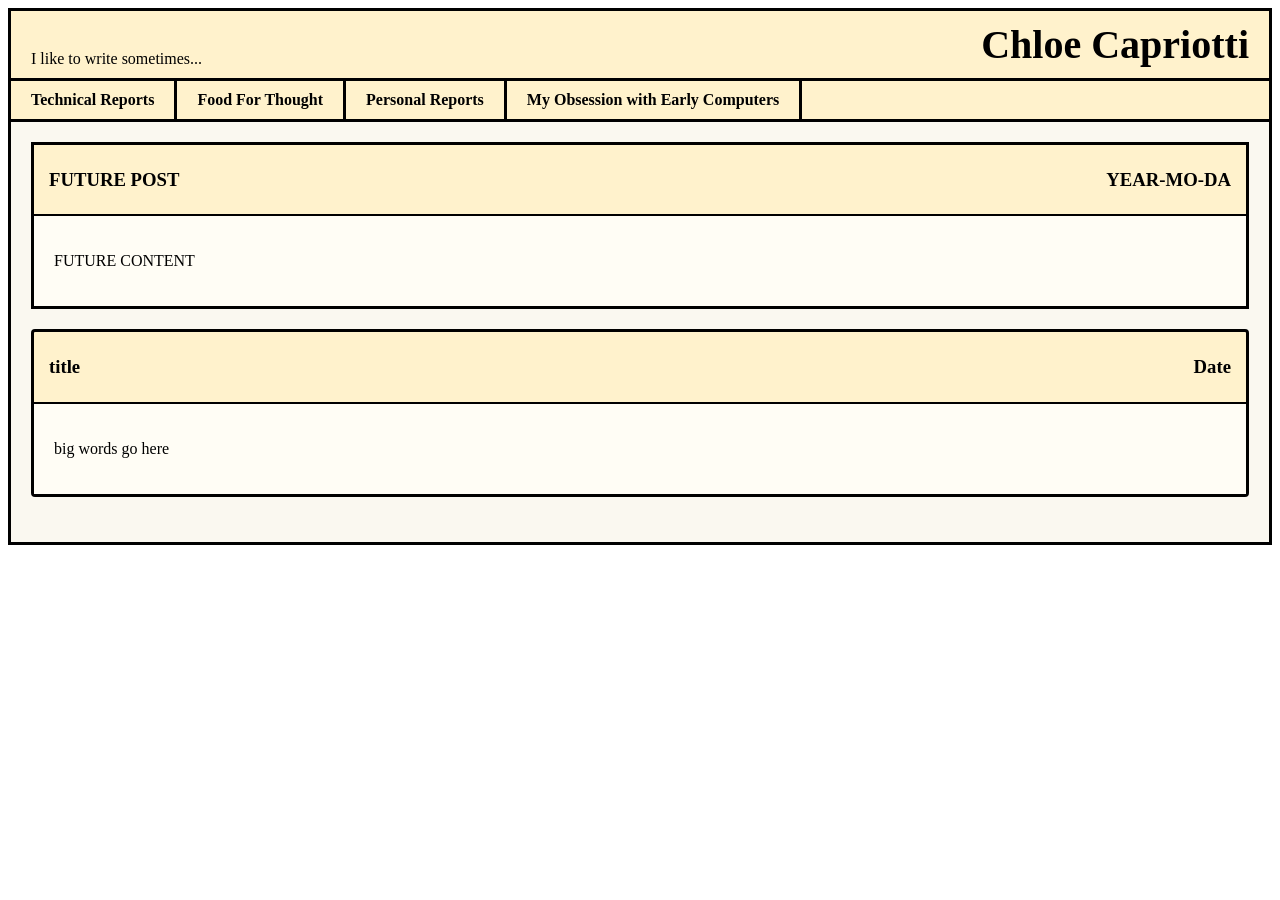
<file: index.html>
<!DOCTYPE html>
<html>
<head lang = "en">
    <meta charset = "utf-8">
    <icon></icon>
    <title>Technical Reports</title>
    <link rel = "stylesheet" href = "stylesheet.css">
</head>
<body>
<header class = "header">
    <div class = "bio">
        <span>I like to write sometimes... </span>
    </div>
    <div class = "name">
        <h1>Chloe Capriotti</h1>
    </div>
</header>

<div id = "menu">
    <nav class = menu-bar>
        <ul>
            <li><a href = "index.html">Technical Reports</a></li>
            <li><a href = "foodforthought.html">Food For Thought</a></li>
            <li><a href = "personalreports.html">Personal Reports</a></li>
            <li><a href = "earlycomputers.html">My Obsession with Early Computers</a></li>
        </ul>
    </nav>
</div>


<div id = "content">

<!---DISCUSSION 2---->
<div id = "discussion">
    <div id = "disheader" style = "display: flex; justify-content: space-between; border-bottom: 2px solid black; padding: 5px 15px;">
        <h3>FUTURE POST</h3><h3>YEAR-MO-DA</h3>
    </div>
    <div id = "dismaincontent">
        <p>
            FUTURE CONTENT
        </p>
    </div>
</div>
<!---END OF DISCUSSION 2---->

<!---DISCUSSION 1-->
<div id = "discussion1">
        <div id = "disheader" style = "display: flex; justify-content: space-between; border-bottom: 2px solid black; padding: 5px 15px;">
            <h3>title</h3><h3>Date</h3>
        </div>
        <div id = "dismaincontent">
            <p>big words go here</p>
        </div>
    </div>
</div>
<!--END OF DISCUSSION 1-->

</body>
</html>
</file>
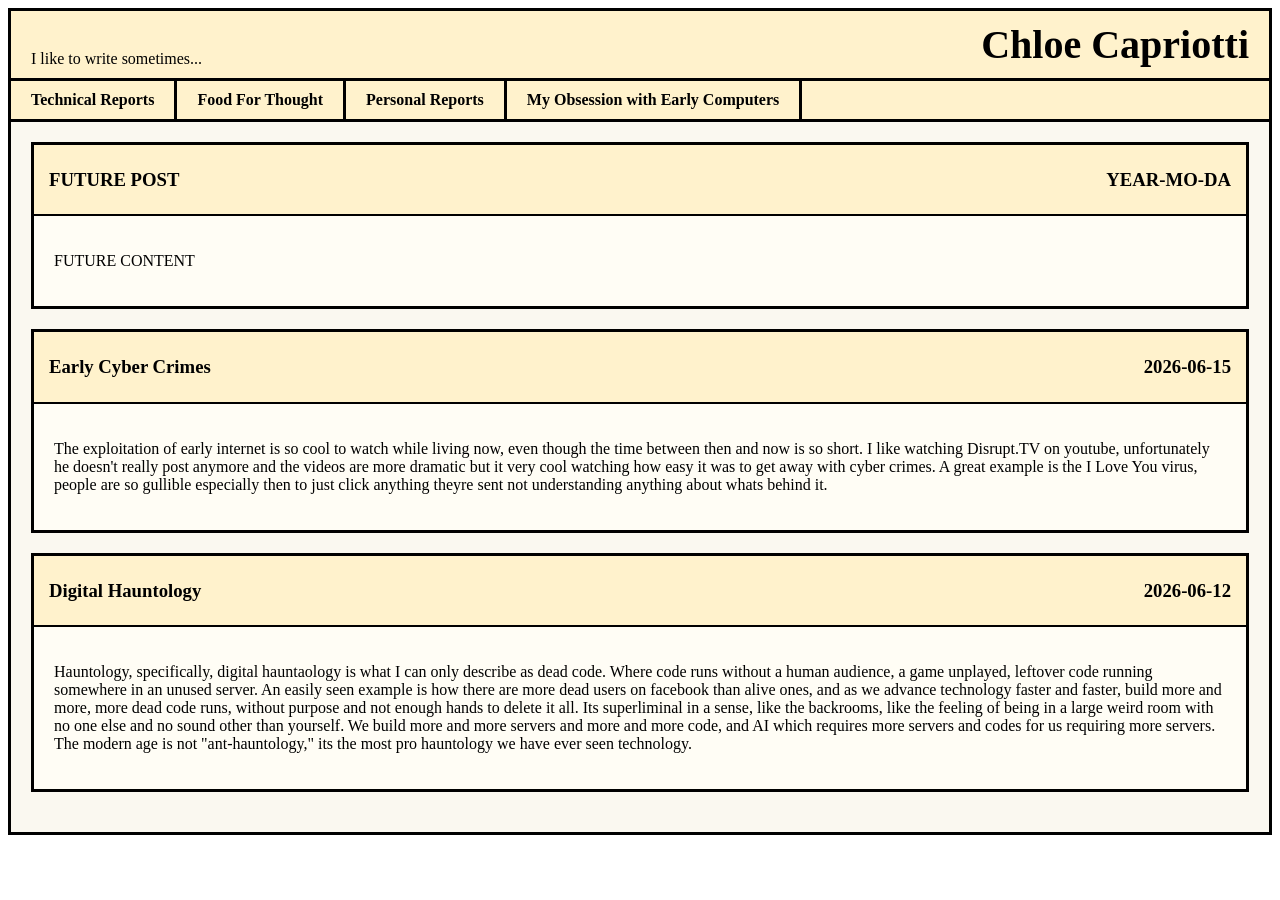
<file: earlycomputers.html>
<!DOCTYPE html>
<html>
<head lang = "en">
    <meta charset = "utf-8">
    <icon></icon>
    <title>Early Computers</title>
    <link rel = "stylesheet" href = "stylesheet.css">
</head>
<body>
<header class = "header">
    <div class = "bio">
        <span>I like to write sometimes... </span>
    </div>
    <div class = "name">
        <h1>Chloe Capriotti</h1>
    </div>
</header>

<div id = "menu">
    <nav class = menu-bar>
        <ul>
            <li><a href = "index.html">Technical Reports</a></li>
            <li><a href = "foodforthought.html">Food For Thought</a></li>
            <li><a href = "personalreports.html">Personal Reports</a></li>
            <li><a href = "earlycomputers.html">My Obsession with Early Computers</a></li>
        </ul>
    </nav>
</div>


<div id = "content">

<!---DISCUSSION 2---->
<div id = "discussion">
    <div id = "disheader" style = "display: flex; justify-content: space-between; border-bottom: 2px solid black; padding: 5px 15px;">
        <h3>FUTURE POST</h3><h3>YEAR-MO-DA</h3>
    </div>
    <div id = "dismaincontent">
        <p>
            FUTURE CONTENT
        </p>
    </div>
</div>
<!---END OF DISCUSSION 2---->

<!---DISCUSSION 2---->
<div id = "discussion">
    <div id = "disheader" style = "display: flex; justify-content: space-between; border-bottom: 2px solid black; padding: 5px 15px;">
        <h3>Early Cyber Crimes</h3><h3>2026-06-15</h3>
    </div>
    <div id = "dismaincontent">
        <p>The exploitation of early internet is so cool to watch while living now, even though the time between then and now is so short.
            I like watching Disrupt.TV on youtube, unfortunately he doesn't really post anymore and the videos are more dramatic but it
            very cool watching how easy it was to get away with cyber crimes. A great example is the I Love You virus, people are so gullible
            especially then to just click anything theyre sent not understanding anything about whats behind it.
        </p>
    </div>
</div>
<!---END OF DISCUSSION 2---->

<!---DISCUSSION 1---->
<div id = "discussion">
    <div id = "disheader" style = "display: flex; justify-content: space-between; border-bottom: 2px solid black; padding: 5px 15px;">
        <h3>Digital Hauntology</h3><h3>2026-06-12</h3>
    </div>
    <div id = "dismaincontent">
        <p>Hauntology, specifically, digital hauntaology is what I can only describe as dead code. Where code runs without a human audience, a game unplayed, leftover code running somewhere in an unused server.
            An easily seen example is how there are more dead users on facebook than alive ones, and as we advance technology faster and faster, build more and more, more dead code runs, without purpose and not enough hands to delete it all.
            Its superliminal in a sense, like the backrooms, like the feeling of being in a large weird room with no one else and no sound other than yourself. We build more and more servers and more and more code, and AI which requires more servers
            and codes for us requiring more servers. The modern age is not "ant-hauntology," its the most pro hauntology we have ever seen technology.
        </p>
    </div>
</div>
<!---END OF DISCUSSION 1---->


</div>
</div>
</body>
</html>
</file>
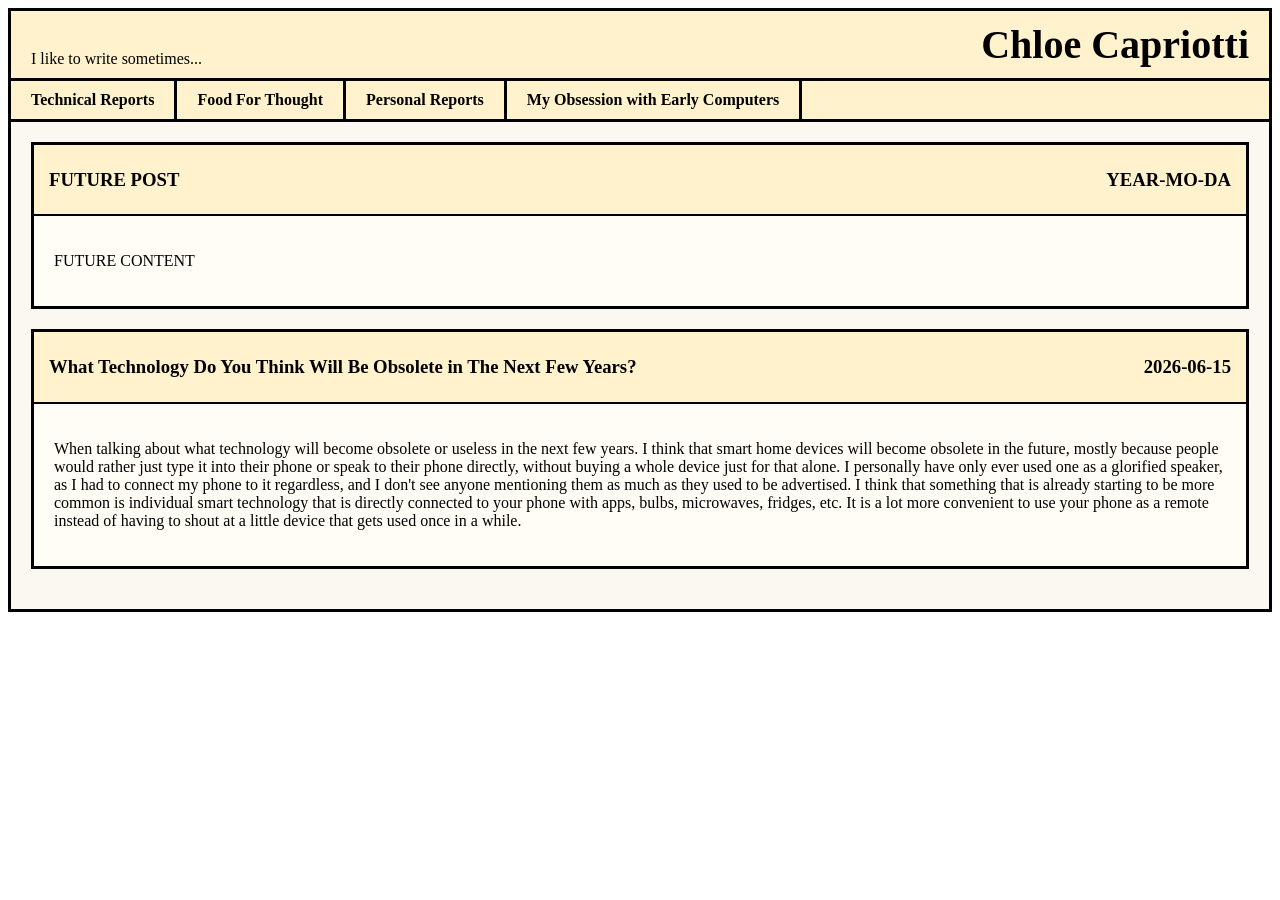
<file: foodforthought.html>
<!DOCTYPE html>
<html>
<head lang = "en">
    <meta charset = "utf-8">
    <icon></icon>
    <title>Food For Thought</title>
    <link rel = "stylesheet" href = "stylesheet.css">
</head>
<body>
<header class = "header">
    <div class = "bio">
        <span>I like to write sometimes... </span>
    </div>
    <div class = "name">
        <h1>Chloe Capriotti</h1>
    </div>
</header>

<div id = "menu">
    <nav class = menu-bar>
        <ul>
            <li><a href = "index.html">Technical Reports</a></li>
            <li><a href = "foodforthought.html">Food For Thought</a></li>
            <li><a href = "personalreports.html">Personal Reports</a></li>
            <li><a href = "earlycomputers.html">My Obsession with Early Computers</a></li>
        </ul>
    </nav>
</div>


<div id = "content">



<!---DISCUSSION 2---->
<div id = "discussion">
    <div id = "disheader" style = "display: flex; justify-content: space-between; border-bottom: 2px solid black; padding: 5px 15px;">
        <h3>FUTURE POST</h3><h3>YEAR-MO-DA</h3>
    </div>
    <div id = "dismaincontent">
        <p>
            FUTURE CONTENT
        </p>
    </div>
</div>
<!---END OF DISCUSSION 2---->

<!---DISCUSSION 1---->
<div id = "discussion">
    <div id = "disheader" style = "display: flex; justify-content: space-between; border-bottom: 2px solid black; padding: 5px 15px;">
        <h3>What Technology Do You Think Will Be Obsolete in The Next Few Years?</h3><h3>2026-06-15</h3>
    </div>
    <div id = "dismaincontent">
        <p>When talking about what technology will become obsolete or useless in the next few years.
                I think that smart home devices will become obsolete in the future, mostly because people would rather 
                just type it into their phone or speak to their phone directly, without buying a whole device just for 
                that alone. I personally have only ever used one as a glorified speaker, as I had to connect my phone 
                to it regardless, and I don't see anyone mentioning them as much as they used to be advertised. I 
                think that something that is already starting to be more common is individual smart technology that 
                is directly connected to your phone with apps, bulbs, microwaves, fridges, etc. It is a lot more 
                convenient to use your phone as a remote instead of having to shout at a little device that gets used 
                once in a while.</p>
    </div>
</div>
<!---END OF DISCUSSION 1---->

</div>
</div>
</body>
</html>
</file>
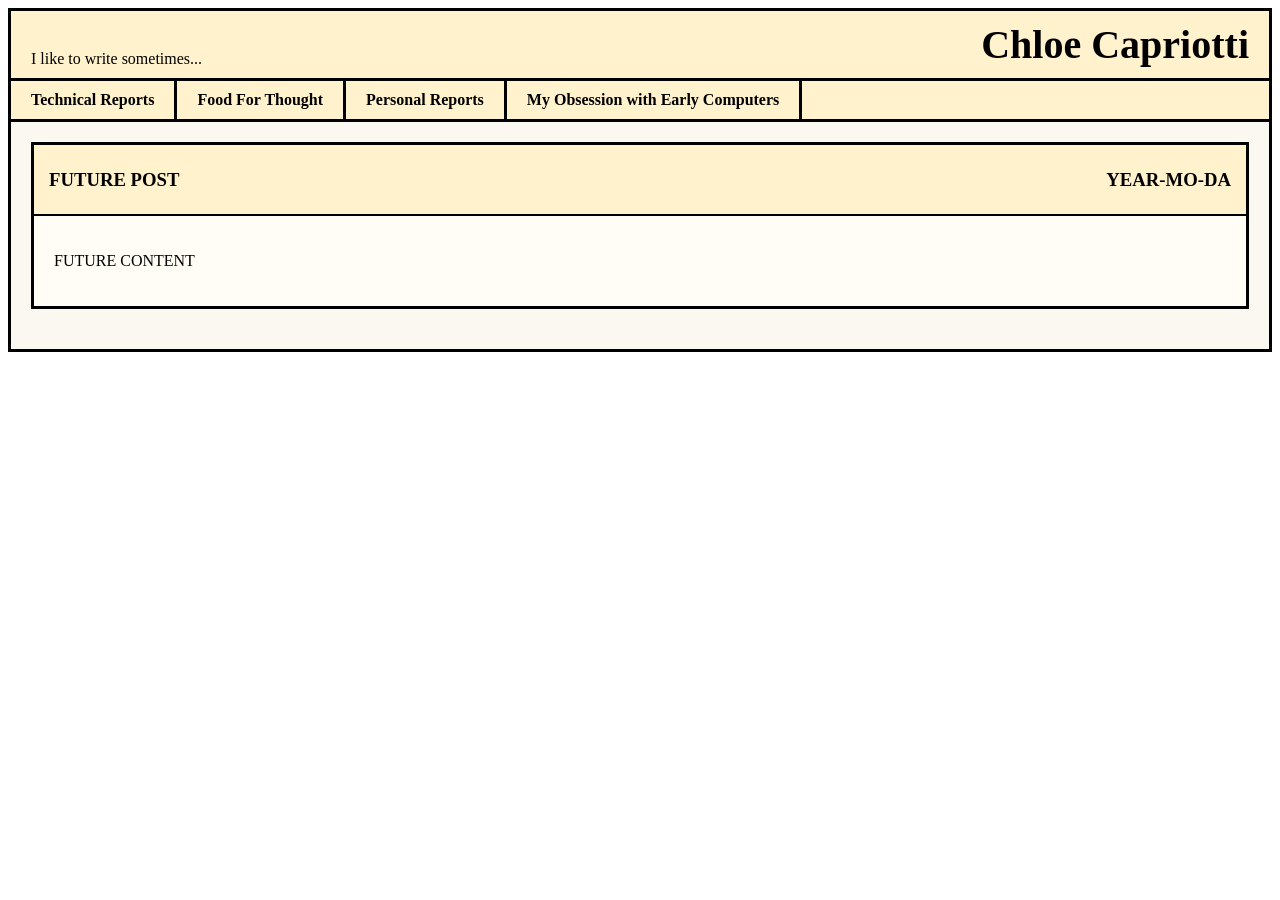
<file: personalreports.html>
<!DOCTYPE html>
<html>
<head lang = "en">
    <meta charset = "utf-8">
    <icon></icon>
    <title>Personal Reports</title>
    <link rel = "stylesheet" href = "stylesheet.css">
</head>
<body>
<header class = "header">
    <div class = "bio">
        <span>I like to write sometimes... </span>
    </div>
    <div class = "name">
        <h1>Chloe Capriotti</h1>
    </div>
</header>

<div id = "menu">
    <nav class = menu-bar>
        <ul>
            <li><a href = "index.html">Technical Reports</a></li>
            <li><a href = "foodforthought.html">Food For Thought</a></li>
            <li><a href = "personalreports.html">Personal Reports</a></li>
            <li><a href = "earlycomputers.html">My Obsession with Early Computers</a></li>
        </ul>
    </nav>
</div>


<div id = "content">

<!---DISCUSSION 2---->
<div id = "discussion">
    <div id = "disheader" style = "display: flex; justify-content: space-between; border-bottom: 2px solid black; padding: 5px 15px;">
        <h3>FUTURE POST</h3><h3>YEAR-MO-DA</h3>
    </div>
    <div id = "dismaincontent">
        <p>
            FUTURE CONTENT
        </p>
    </div>
</div>
<!---END OF DISCUSSION 2---->

</body>
</html>
</file>
<file: stylesheet.css>
/*AI Generated because the focus is the writing and not the look of the website(I created a mockup that this was based on)*/
/* 1. The Main Box Container */
#content {
    max-height: 80vh;          /* Caps the container at 80% of the viewport height */
    overflow-y: auto;          /* Adds a scrollbar to the main box if you have tons of posts */
    border: 3px solid black;   /* The thick outer border from your wireframe */
    background-color: #F9F7F1; /* A slightly different cream tone for the outer tray */
    padding: 20px;
}

/* 2. Individual Discussion Boxes Inside the Main Box */
#discussion1, #discussion2 {
    border: 3px solid black;   /* Sharp inner card borders */
    background-color: #FFF2CC; /* Your signature retro cream/yellow */
    margin-bottom: 25px;       /* Pushes the cards apart */
    border-radius: 4px;
}

/* 3. OPTIONAL: Inner Box Scrolling */
#dismaincontent {
    /* Option A: If you want individual papers to also scroll inside their cards: */
    max-height: 250px;
    overflow-y: auto; 
    padding: 15px;
    
    /* Option B: If you want the whole paper to stretch out completely, 
       forcing only the MAIN container to scroll, just delete max-height and overflow-y here! */
}
/* --- Header Layout --- */
.header {
    display: flex;
    justify-content: space-between;
    align-items: flex-end;
    background-color: #FFF2CC; /* Matches prototype cream color */
    padding: 10px 20px;
    border: 3px solid black;
    border-bottom: none; /* Merges neatly into the menu below */
}

.header h1 {
    margin: 0;
    font-size: 2.5rem;
}
/* --- The Menu Bar Layout --- */
#menu {
    border: 3px solid black;
    background-color: #FFF2CC;
    margin-bottom: 0; /* REMOVED THE GAP: Forces the content tray to snap directly to the menu */
}

.menu-bar ul {
    list-style-type: none; /* Removes the bullet points */
    margin: 0;
    padding: 0;
    display: flex; /* Forces items horizontal */
}

.menu-bar li {
    border-right: 3px solid black; /* Tab dividers */
}

.menu-bar li a {
    display: block;
    padding: 10px 20px;
    text-decoration: none;
    color: black;
    font-weight: bold;
}


/* --- Main Content Tray --- */
#content {
    border: 3px solid black;
    border-top: none; /* REMOVED OVERLAP: Prevents a double-thick border where the boxes meet */
    background-color: #FAF8F0; /* SLIGHT YELLOW: A very clean, soft retro off-white cream tone */
    padding: 20px;
    max-height: 75vh; /* Caps the main window height */
    overflow-y: auto; /* Enables vertical scrolling for the main box container */
}


/* --- Individual Discussion Cards --- */
#discussion {
    border: 3px solid black;
    background-color: #FFF2CC; /* Your signature yellow/cream card color */
    margin-bottom: 20px;
}

#dismaincontent {
    padding: 20px;
    background-color: #FFFDF5; /* An even lighter, clean ivory for readable text background */
}
</file>
